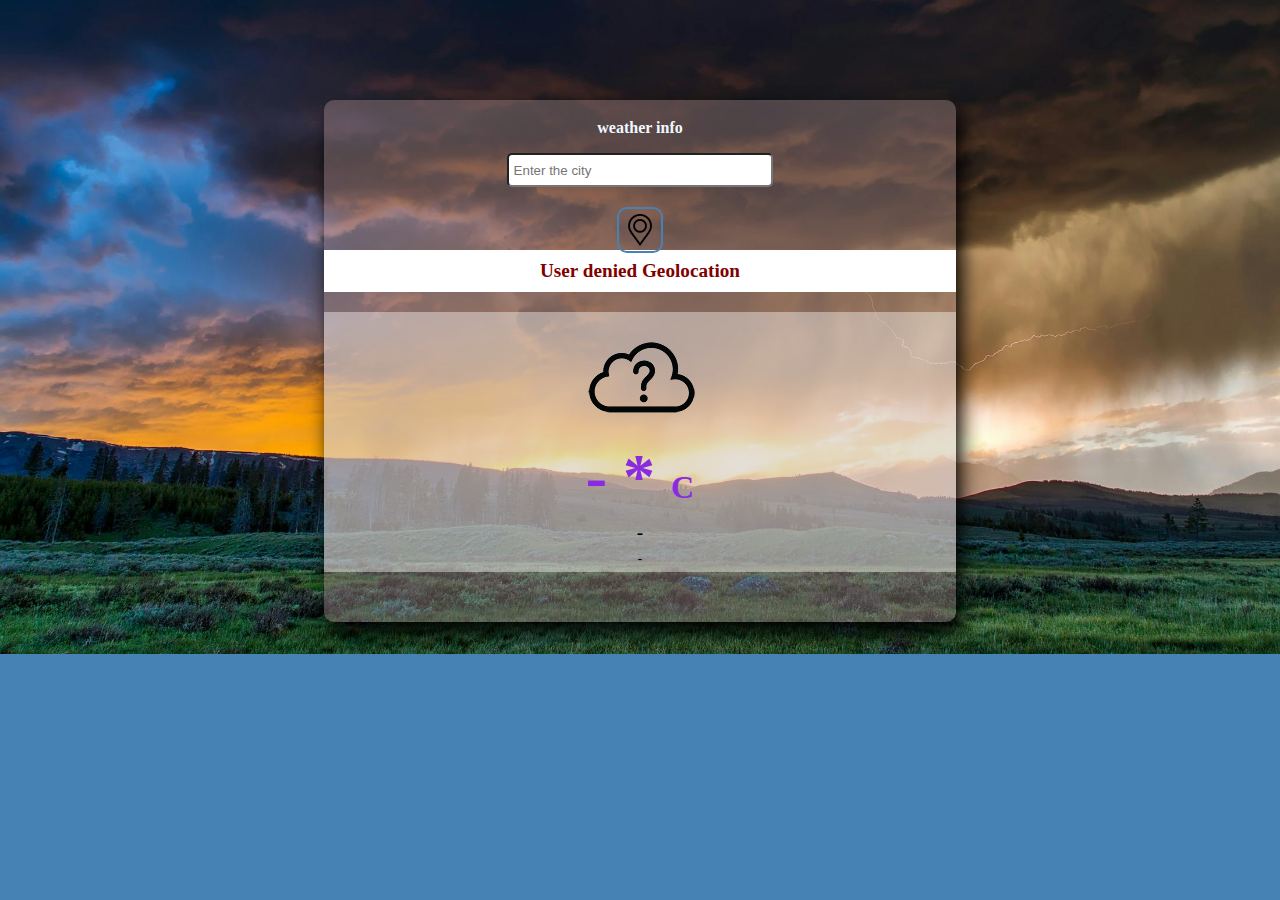
<file: index.html>
<!DOCTYPE html>
<html lang="en">
<head>
    <meta charset="UTF-8">
    <meta name="viewport" content="width=device-width, initial-scale=1.0">
    <title>Document</title>
    <link rel="stylesheet" href="./style.css" />
</head>
<body>
   <div class="container">
       <div class='app-title'>
           <p> weather info</p>
           <input
           id='search'
           type='text'
           placeholder="Enter the city "
           autocomplete="off" />

           <div class="location-icon">
       <img src="icons/location.png" alt="">
    </div>
</div>

<div class="notification"></div>
<div class="weather-container">
    <div class=weather-icon>
        <img src="icons/unknown.png" alt="">
    </div>


       <div class="temprature-value">
           <p>- * <span>C</span></p>
       </div>
       <div class='temprature-description'>
           <p>-</p>
       </div>
       <div class="location">
           <p>-</p>
       </div>
</div>
   </div>
   <script src="./assignment1.js">mn</script>
</body>
</html>
</file>
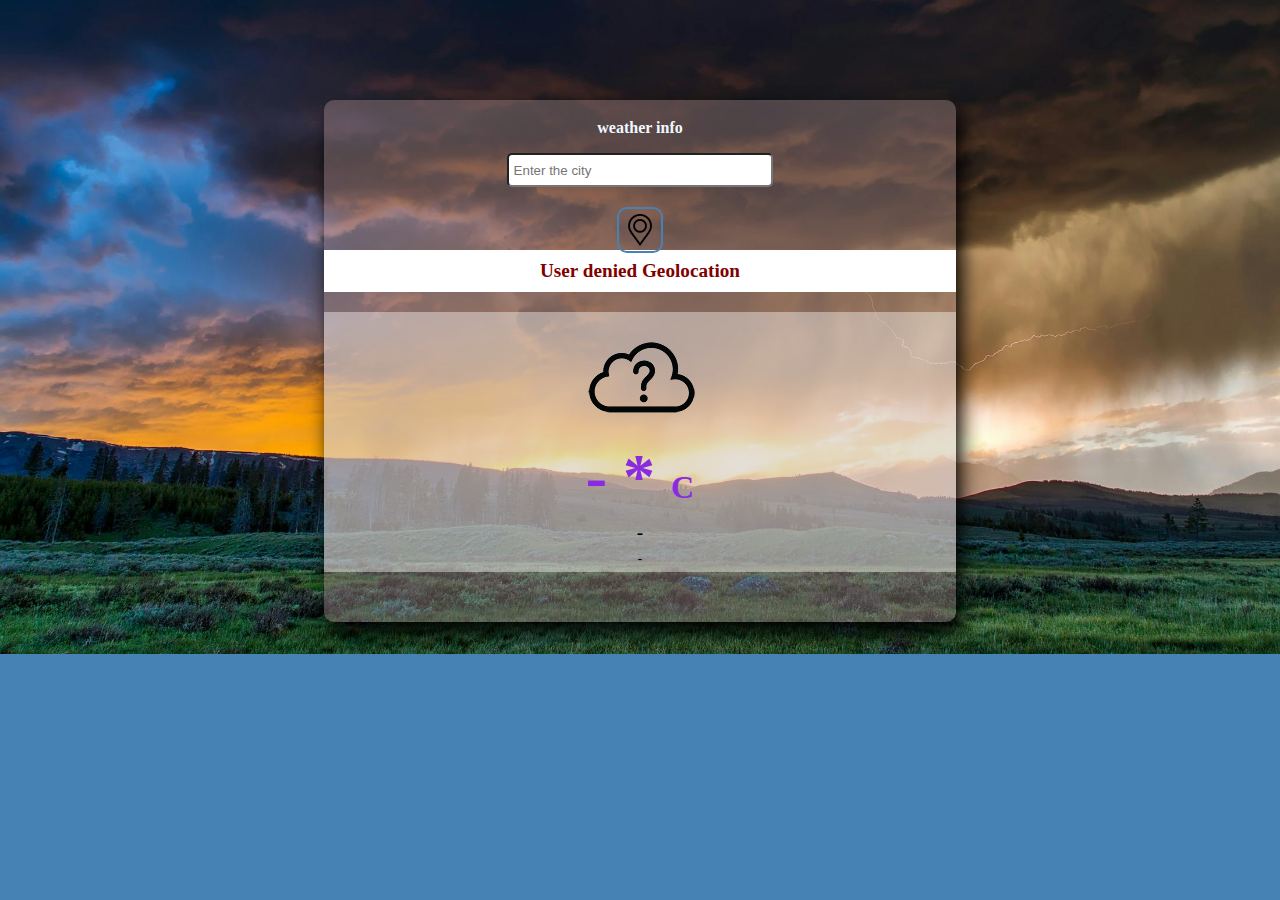
<file: index1.html>
<!DOCTYPE html>
<html lang="en">
<head>
    <meta charset="UTF-8">
    <meta name="viewport" content="width=device-width, initial-scale=1.0">
    <title>Document</title>
    <link rel="stylesheet" href="./style.css" />
</head>
<body>
   <div class="container">
       <div class='app-title'>
           <p> weather info</p>
           <input
           id='search'
           type='text'
           placeholder="Enter the city "
           autocomplete="off" />

           <div class="location-icon">
       <img src="icons/location.png" alt="">
    </div>
</div>

<div class="notification"></div>
<div class="weather-container">
    <div class=weather-icon>
        <img src="icons/unknown.png" alt="">
    </div>


       <div class="temprature-value">
           <p>- * <span>C</span></p>
       </div>
       <div class='temprature-description'>
           <p>-</p>
       </div>
       <div class="location">
           <p>-</p>
       </div>
</div>
   </div>
   <script src="./assignment1.js">mn</script>
</body>
</html>
</file>
<file: style.css>
body{
    background-image: url('./img1.jpg');
    background-color: steelblue;
    height: 500px;
    background-position: center;
    background-repeat: no-repeat;
    background-size: cover;
}
.container{
    width: 50%;
    background: rgba(155, 130, 130, 0.438);
    /* background-color: wheat; */
    color: aliceblue;
    font-weight: bold;
    align-self: center;
    display: block;
    margin: 100px auto;
    border-radius: 10px;
    padding-bottom: 50px;
    box-shadow: 5px 10px 20px black;
}
.app-title{
    width: 100%;
    height: 150px;
    border-radius: 10px 10px 0 0;
    display: flex;
    align-items: center;
    justify-content: center;
    flex-direction: column;

}
.app-title header{
    text-align: center;
    padding: 15px;
    margin: 0 auto;
    font-size: 1.2em;
    color: blue;
}
#search{
    display: block;
    margin-left: auto;
    margin-right: auto;
    padding: 5px;
    width: 40%;
    height: 20px;
    background-color: white;
    color: black;
    border-radius: 5px;
    outline: none;
    border: 3-x solid steelblue;
}
.notification{
    background-color: white;
    display: none;
}
.notification p{
    color: maroon;
    font-size: 1.2em;
    margin: 0;
    text-align: center;
    padding: 10px 0;
}
.weather-container{
    width: 100%;
    height: 260px;
    background-color: rgba(255, 255, 255, 0.408);
    margin-top: 20px;
}
.weather-icon img{
    display: block;
    margin: 0 auto;
}
.location-icon{
    width: 100%;
    height: 40px;
    padding: 10px;
}
.location-icon img{
    display: block;
    width: 32px;
    margin: 10px auto;
    cursor: pointer;
    padding: 5px;
    border: steelblue solid 2px;
    border-radius: 10px;
    color: steelblue;

}
.temprature-value p{
    padding: 0;
    margin: 0;
    color: blueviolet;
    font-size: 4em;
    text-align: center;
}
.temprature-value span{
    color: blueviolet;
    font-size: 0.5em;
}
.temprature-description p{
    padding: 8px;
    margin: 0;
    color: black;
    text-align: center;
    font-size: 1.2em;
}
.location p{
    margin: 0;
    padding: 0;
    color: black;
    text-align: center;
    font-size: 0.8em;
}

div.relative{
    position: absolute;
    top: 600px;
    right: 120px;
}
.location p{
    margin: 0;
    padding: 0;
    color: black;
    text-align: center;
    font-size: 0.8em;
}
</file>
